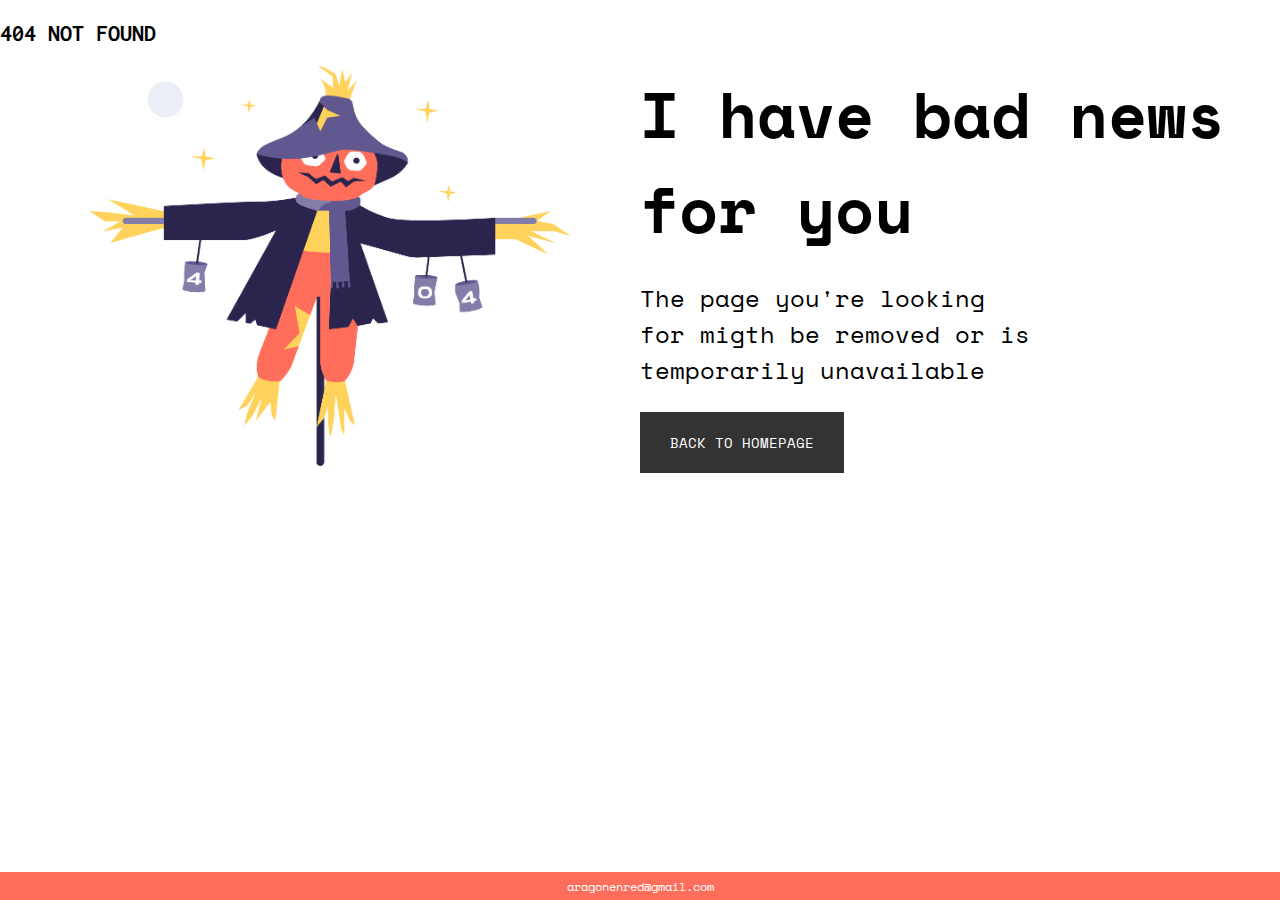
<file: index.html>
<!DOCTYPE html>
<html lang="en">
<head>
    <meta charset="UTF-8">
    <meta http-equiv="X-UA-Compatible" content="IE=edge">
    <meta name="viewport" content="width=device-width, initial-scale=1.0">
    <link rel="preconnect" href="https://fonts.googleapis.com">
    <link rel="preconnect" href="https://fonts.gstatic.com" crossorigin>
    <link href="https://fonts.googleapis.com/css2?family=Space+Mono&display=swap" rel="stylesheet">
    <link href="https://fonts.googleapis.com/css2?family=Inconsolata:wght@700&family=Space+Mono&display=swap" rel="stylesheet">
    <link rel="stylesheet" href="css/styles.css">
    <title>404-Not Found</title>
</head>
<body>
    <main>
        <h2>404 not found</h2>
        <div class="conteiner">
            <div class="img">
                <img src="img/Scarecrow.png" alt="scarecrow.png">
            </div>
            <div class="message">
                <h1>I have bad news for you</h1>
                <p>The page you're looking for migth be removed or is temporarily unavailable</p>
                <div>
                    <div class="btn">
                        <a href="">back to homepage</a>
                    </div>
                </div> 
            </div>
        </div>
    </main>
    <footer>
        <a href="mailto:aragonenred@gmail.com">aragonenred@gmail.com</a>
    </footer>
</body>
</html>
</file>
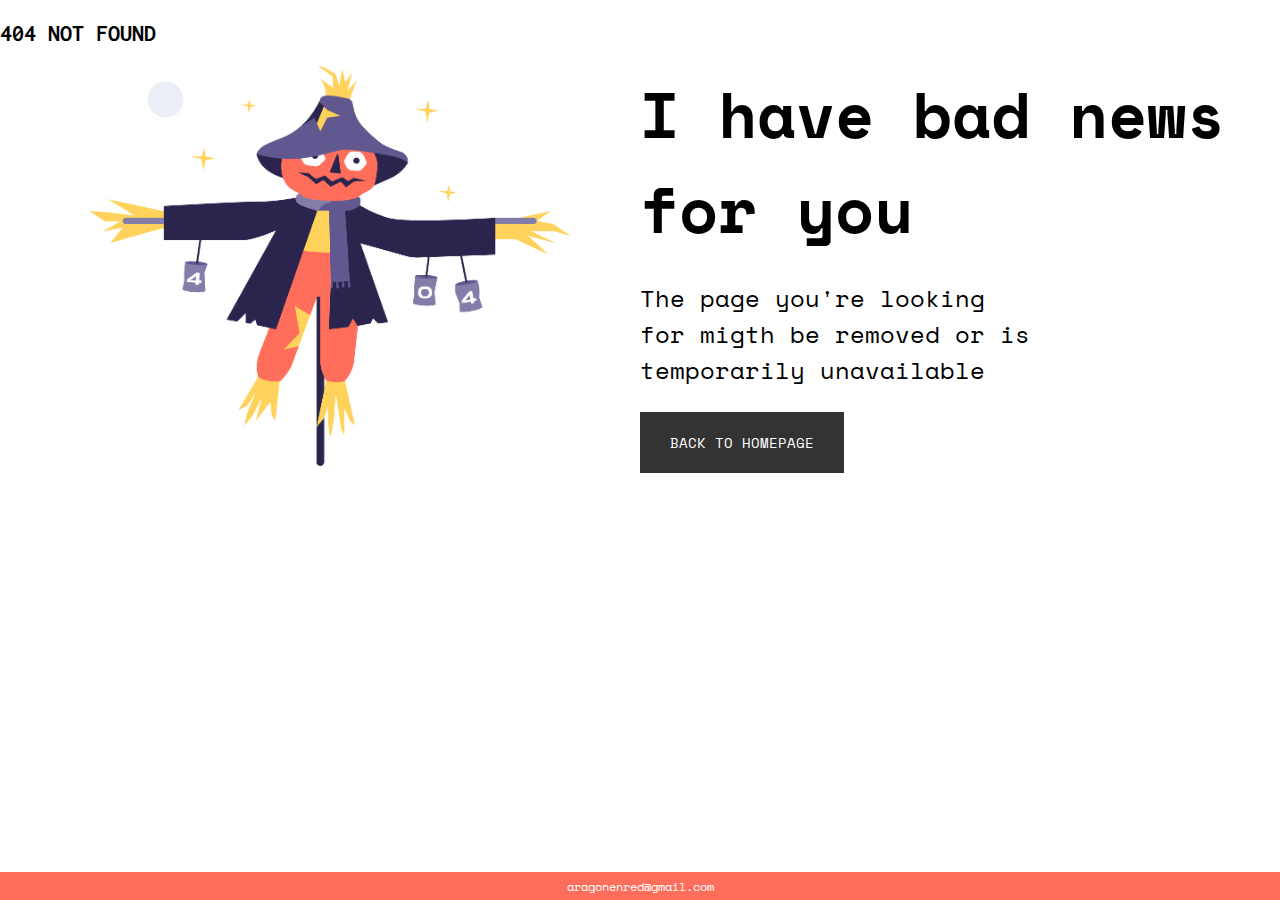
<file: demo.html>
<!DOCTYPE html>
<html lang="en">
<head>
    <meta charset="UTF-8">
    <meta http-equiv="X-UA-Compatible" content="IE=edge">
    <meta name="viewport" content="width=device-width, initial-scale=1.0">
    <link rel="preconnect" href="https://fonts.googleapis.com">
    <link rel="preconnect" href="https://fonts.gstatic.com" crossorigin>
    <link href="https://fonts.googleapis.com/css2?family=Space+Mono&display=swap" rel="stylesheet">
    <link href="https://fonts.googleapis.com/css2?family=Inconsolata:wght@700&family=Space+Mono&display=swap" rel="stylesheet">
    <link rel="stylesheet" href="css/styles.css">
    <title>404-Not Found</title>
</head>
<body>
    <main>
        <h2>404 not found</h2>
        <div class="conteiner">
            <div class="img">
                <img src="img/Scarecrow.png" alt="scarecrow.png">
            </div>
            <div class="message">
                <h1>I have bad news for you</h1>
                <p>The page you're looking for migth be removed or is temporarily unavailable</p>
                <div>
                    <div class="btn">
                        <a href="">back to homepage</a>
                    </div>
                </div> 
            </div>
        </div>
    </main>
    <footer>
        <a href="mailto:aragonenred@gmail.com">aragonenred@gmail.com</a>
    </footer>
</body>
</html>
</file>
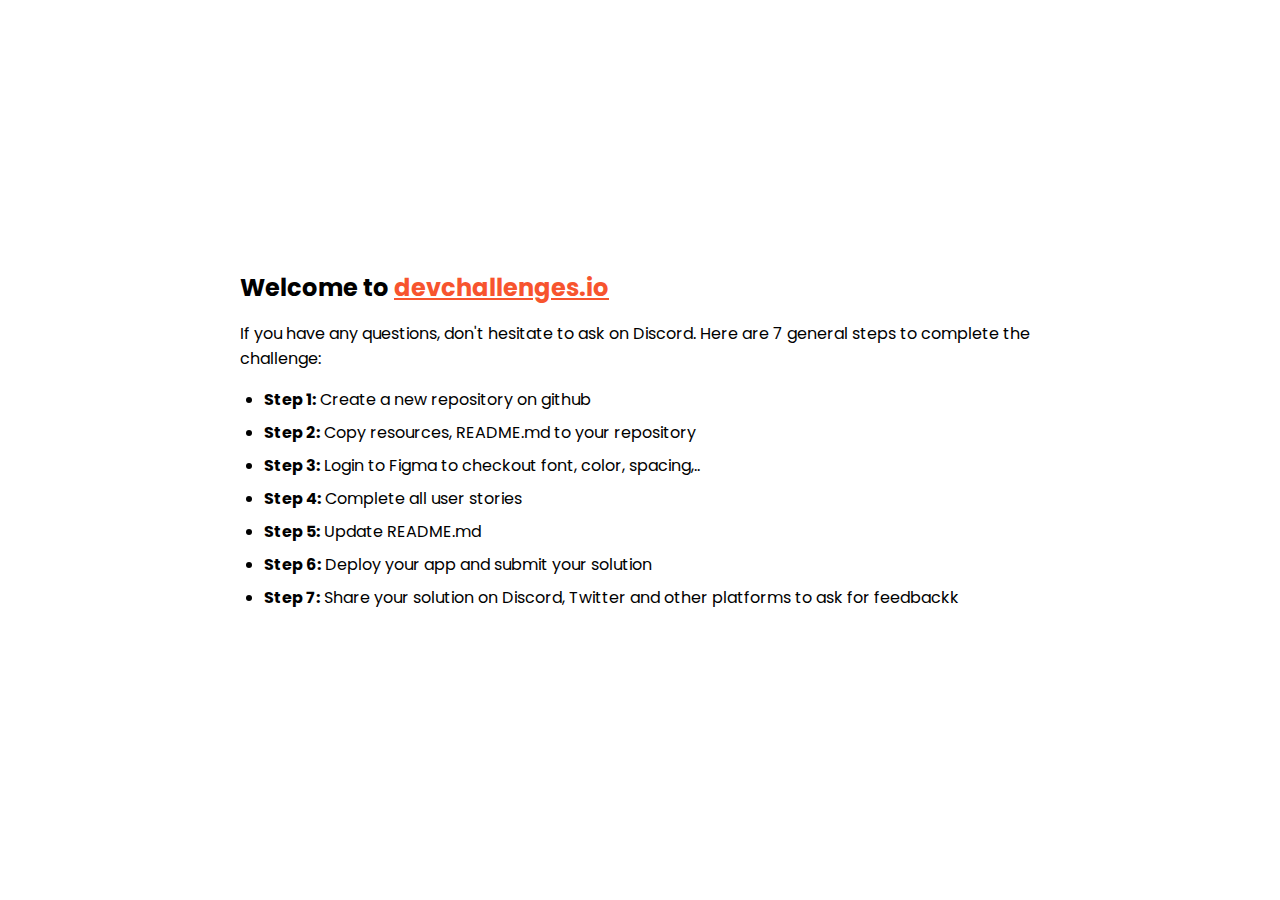
<file: steps.html>
<!DOCTYPE html>
<html lang="en">
  <head>
    <meta charset="utf-8" />
    <meta
      name="viewport"
      content="width=device-width, initial-scale=1,
  maximum-scale=5"
    />

    <link rel="icon" href="devchallenges.png" />

    <link
      rel="shortcut icon"
      type="image/x-icon"
      href="https://devchallenges.io/"
    />

    <link
      href="https://fonts.googleapis.com/css2?family=Poppins:wght@400;500&display=swap"
      rel="stylesheet"
    />

    <title>Devchallenges</title>

    <style>
      body {
        font-family: "Poppins", sans-serif;
      }

      ul {
        padding-left: 24px;
      }

      li {
        margin-bottom: 8px;
      }

      .welcome {
        max-width: 800px;
        margin: 0 auto;
      }

      .welcome-text {
        margin-top: 30vh;
        font-weight: 500;
      }

      .welcome-text p {
        font-size: 1rem;
        font-weight: 400;
      }

      .welcome-text h1 {
        font-size: 1.5rem;
      }

      .welcome-text a {
        color: #f7542e;
      }
    </style>
  </head>
  <body>
    <div class="welcome">
      <div class="welcome-text">
        <h1>
          Welcome to
          <a href="https://devchallenges.io/" target="_blank"
            >devchallenges.io</a
          >
        </h1>

        <p>
          If you have any questions, don't hesitate to ask on Discord. Here are
          7 general steps to complete the challenge:
        </p>
      </div>

      <ul>
        <li><b>Step 1:</b> Create a new repository on github</li>
        <li><b>Step 2:</b> Copy resources, README.md to your repository</li>
        <li>
          <b>Step 3:</b> Login to Figma to checkout font, color, spacing,..
        </li>
        <li><b>Step 4:</b> Complete all user stories</li>
        <li><b>Step 5:</b> Update README.md</li>
        <li><b>Step 6:</b> Deploy your app and submit your solution</li>
        <li>
          <b>Step 7:</b> Share your solution on Discord, Twitter and other
          platforms to ask for feedbackk
        </li>
      </ul>
    </div>
  </body>
</html>
</file>
<file: css/styles.css>
:root{
   --fontMono: 'Space Mono', monospace;
   --fontInconsolata:'Inconsolata', monospace;
   --gray: #333333;
   --orange: #FF6D5B;
}
body{
    margin: 0;
}
h2{
    font-family: var(--fontInconsolata);
    font-size: 24px;
    text-transform: uppercase;
}
h1{
    font-family: var(--fontMono);
    font-size:40px;
    margin:0;
}
@media(min-width:420px){
    h1{
        font-size:64px;
    } 
}

p{
    font-family: var(--fontMono);
    font-size: 18px;
    font-weight: 400;
}
@media(min-width:420px){
    p{
        font-size: 24px;    
    }
}

img{
    max-width: 90%;
    max-height: 100%;
}

.img{
    text-align: center;
}

.conteiner{
    margin: 20px;
}

@media(min-width:420px){
    .conteiner{
        display: flex;
        height: 400px;
    }
    .conteiner .img{
        flex-basis: 50%;
    }
    .conteiner .message{
        flex-basis: 50%;
    }
    .message{
        display: flex;
        flex-direction: column;
        justify-content: space-between;
    }
    
}

.message p{
    max-width: 400px;
}
/**Button*/
.btn{
    background-color: var(--gray);
    font-family: var(--fontMono);
    font-size: 14px;
    color: white;
    padding: 20px 30px;
    text-align: center;
}
@media(min-width:420px){
    .btn{
        display: inline-block;
    }
}
.btn a{
    text-decoration: none;
    color: white;
    text-transform: uppercase;
    transition: all 0.3s;
}
.btn a:hover{
    color: var(--orange);
}
/**Footer**/
footer{
    position: fixed;
    bottom: 0;
    text-align: center;
    background-color: var(--orange);
    width: 100%;
    padding: 5px 0;
}
footer a{
    color: white;
    font-family: var(--fontMono);
    font-size: 12px;
    text-decoration: none;
}
</file>
